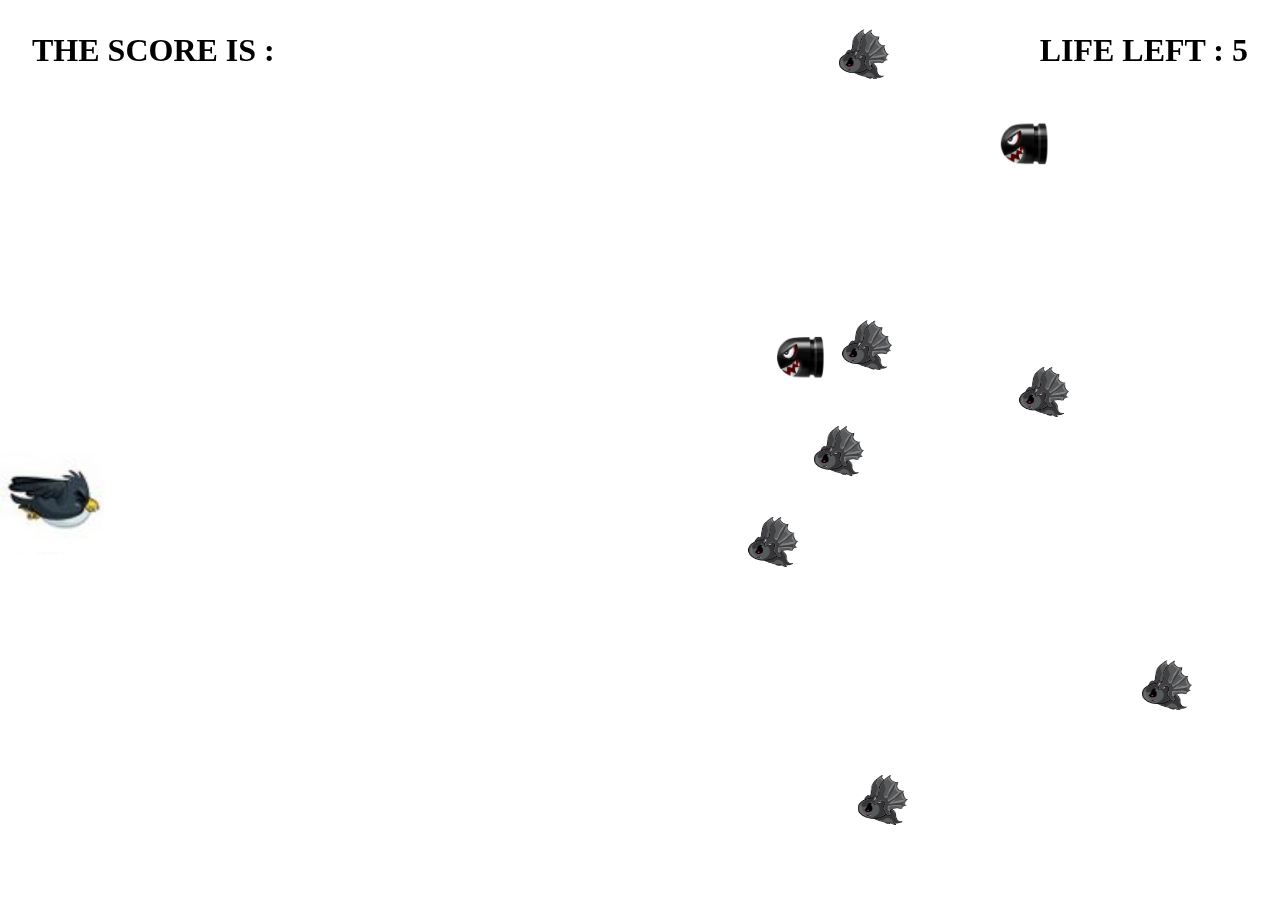
<file: sptite animation/index.html>
<!DOCTYPE html>
<html lang="en">
<head>
    <meta charset="UTF-8">
    <meta http-equiv="X-UA-Compatible" content="IE=edge">
    <meta name="viewport" content="width=device-width, initial-scale=1.0">
    <link rel="stylesheet" href="style.css">
    <title>Document</title>
</head>
<body>
    
    <canvas class="cadre">
        <img class="bird" src="bird.jpg" alt="">
        <img class="ennemy" src="bat.png" alt="">
        <img class="bat" src="images.jfif" alt="">
    </canvas>
    <h1 class="score">THE SCORE IS : </h1>
    <h1 class="life">LIFE LEFT : 5</h1>
    <button class="reset" >Reset</button>

    <script src="script.js"></script>
</body>
</html>
</file>
<file: sptite animation/style.css>
*{
    margin:0;
    padding: 0;
}

body{
overflow: hidden;
position: relative;
}
/* 
.cadre{
    background: url('https://i.pinimg.com/originals/26/1d/fd/261dfdd64a7b8a3f7065b7b58dc37fa4.jpg');
    background-size: cover;
    background-repeat: no-repeat;
} */

/* text score */

.score{
    position:absolute;
    top: 1em;
    left: 1em;
    width: 100%;

}

/* text life left */
.life{
    position:absolute;
    top: 1em;
    right: 1em; 

}


/* btn reset  */
.reset{
    padding: 1em 4em;
    border: 1px solid transparent ;
    background-color: green;
    display: none;
    border-radius: 10px;
    background-color: green;
    color : white
    
}
</file>
